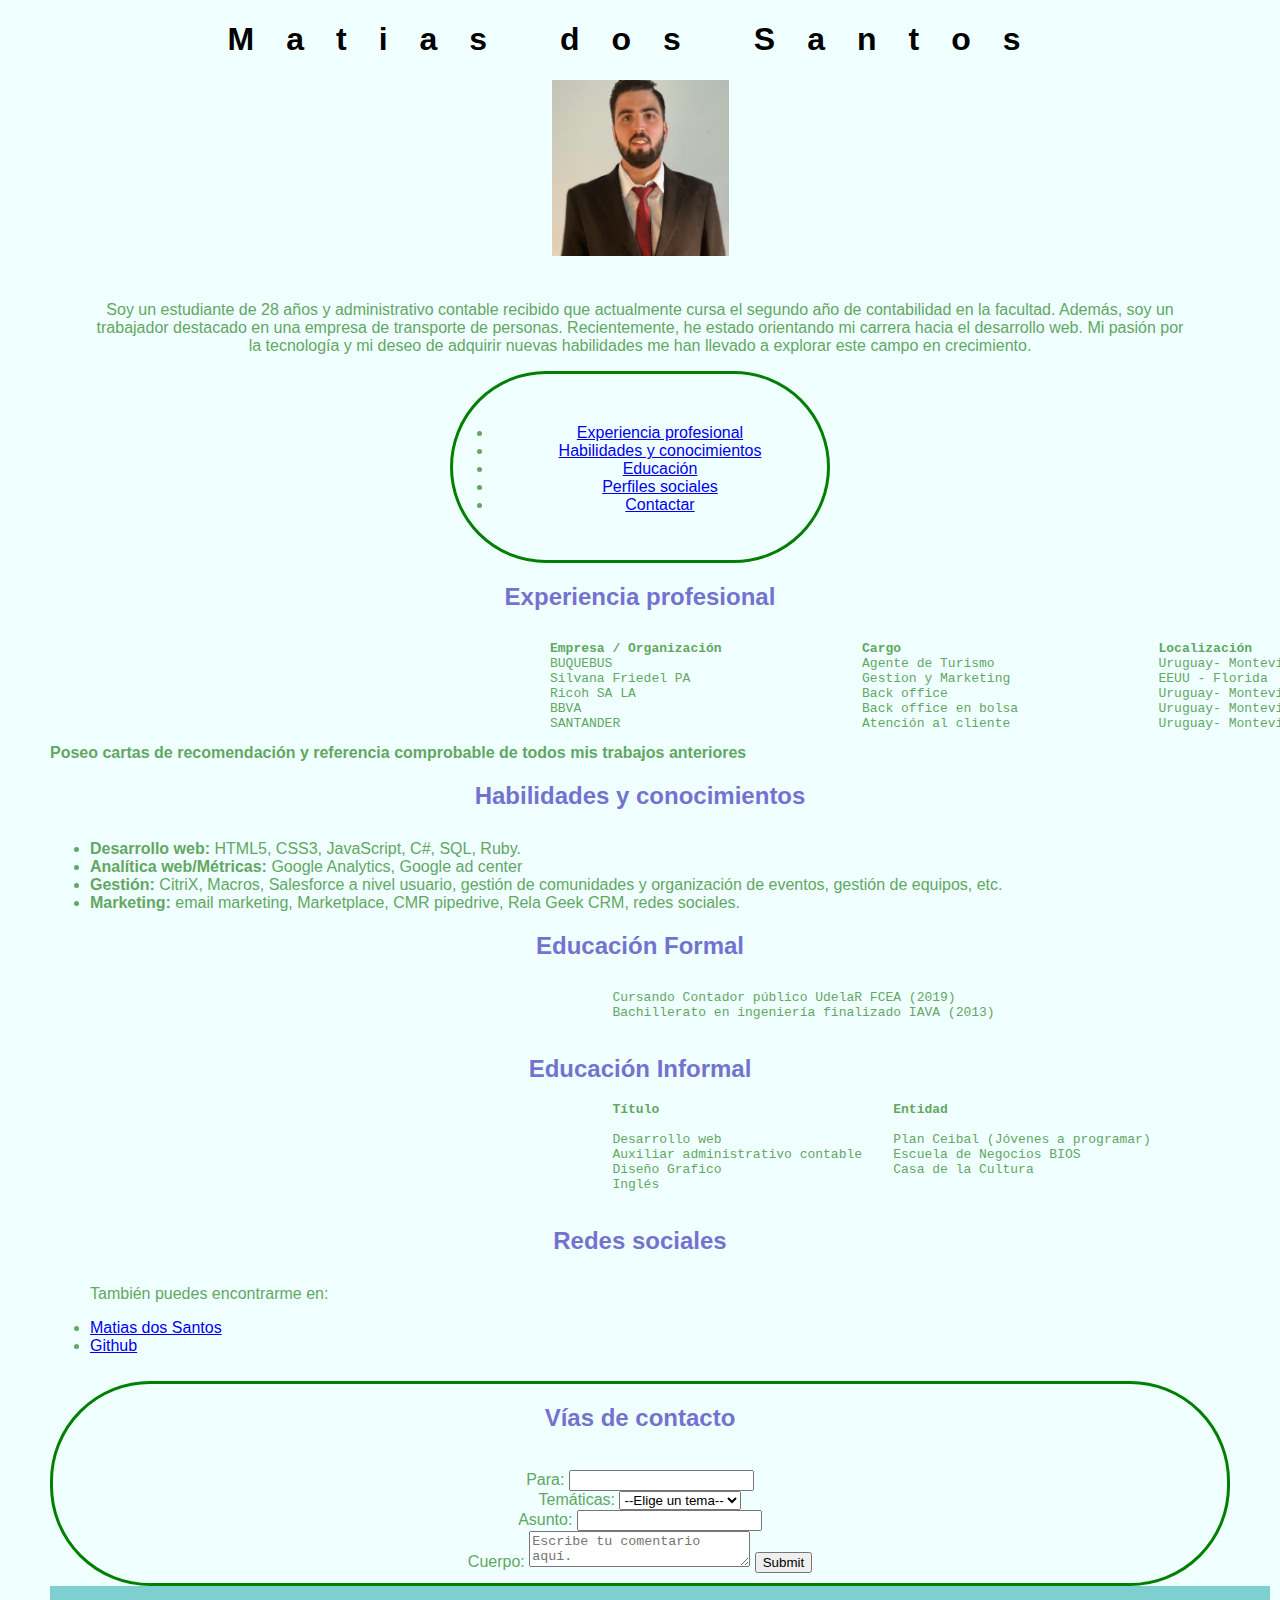
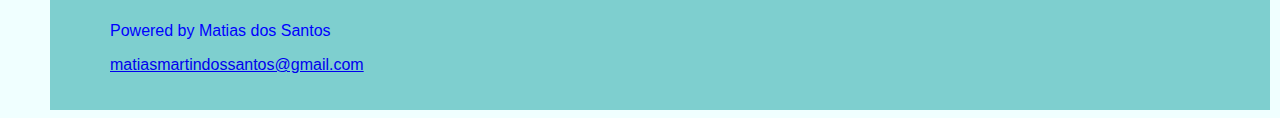
<file: index.html>
<!DOCTYPE html>
<html lang="en">
<head>
    <meta charset="UTF-8">
    <meta name="viewport" content="width=device-width, initial-scale=1.0">
    <title>Portfolio Matias dos Santos</title>
    <link rel="stylesheet" href="style.css">
</head>
<body>

    <h1>Matias dos Santos</h1>

    <img src="media/cv photo.png" alt="">

    <p id="introduccion">Soy un estudiante de 28 años y administrativo contable recibido que actualmente cursa el segundo año de contabilidad en la facultad. Además, soy un trabajador destacado en una empresa de transporte de personas. Recientemente, he estado orientando mi carrera hacia el desarrollo web. Mi pasión por la tecnología y mi deseo de adquirir nuevas habilidades me han llevado a explorar este campo en crecimiento.</p>

    <!-- LISTA DE LA WEB -->
    <div class="container1">
        <ul id="lista1">
            <li><a href="#Experiencia_profesional">Experiencia profesional</a></li>
            <li><a href="#Habilidades_conocimientos">Habilidades y conocimientos</a></li>
            <li><a href="#Educacion">Educación</a></li>
            <li><a href="#Perfiles_sociales">Perfiles sociales</a></li>
            <li><a href="contacto.html">Contactar</a></li>
        </ul>
    </div>

    <!-- EXPERIENCIA PROFESIONAL -->
    <h2 class="espaciadostandar">Experiencia profesional</h2>
    <p id="Experiencia_profesional"></p>
    
    <pre><strong>Empresa / Organización                  Cargo                                 Localización                   Desde-hasta</strong>
BUQUEBUS                                Agente de Turismo                     Uruguay- Montevideo            Julio 2019 - Actualidad
Silvana Friedel PA                      Gestion y Marketing                   EEUU - Florida                 Enero 2018 - Actualidad
Ricoh SA LA                             Back office                           Uruguay- Montevideo            Abril 2018 - Enero  2019
BBVA                                    Back office en bolsa                  Uruguay- Montevideo            Setiembre 2017 - Abril 2018
SANTANDER                               Atención al cliente                   Uruguay- Montevideo            Diciembre 2015 - Agosto 2017
</pre>
    <strong id="textorecomendacion">Poseo cartas de recomendación y referencia comprobable de todos mis trabajos anteriores</strong>

    <!-- HABILIDADES Y CONOCIMIENTOS -->
    <h2 id="Habilidades_conocimientos" class="espaciadostandar">Habilidades y conocimientos</h2>
    <ul>
        <li><strong>Desarrollo web:</strong> HTML5, CSS3, JavaScript, C#, SQL, Ruby.</li>
        <li><strong>Analítica web/Métricas:</strong> Google Analytics, Google ad center</li>
        <li><strong>Gestión:</strong> CitriX, Macros, Salesforce a nivel usuario, gestión de comunidades y organización de eventos, gestión de equipos, etc.</li>
        <li><strong>Marketing:</strong> email marketing, Marketplace, CMR pipedrive, Rela Geek CRM, redes sociales.</li>
    </ul>

    <!-- EDUCACION -->
    <h2 id="Educacion" class="espaciadostandar">Educación Formal</h2>
    <pre>
        Cursando Contador público UdelaR FCEA (2019) 
        Bachillerato en ingeniería finalizado IAVA (2013)
    </pre>

    <h2 id="Educacion_Informal">Educación Informal</h2>
    <pre>
        <strong>Título                              Entidad                                               Promoción </strong>

        Desarrollo web                      Plan Ceibal (Jóvenes a programar)                     2023 
        Auxiliar administrativo contable    Escuela de Negocios BIOS                              2019
        Diseño Grafico                      Casa de la Cultura                                    2011
        Inglés
    </pre>

    <!-- REDES SOCIALES -->
    <h2 id="Perfiles_sociales" class="espaciadostandar">Redes sociales</h2>
    <p>También puedes encontrarme en:</p>
    <div class="espaciadostandar">
        <ul>
            <li><a href="https://www.linkedin.com/in/matias-dos-santos/">Matias dos Santos</a></li>
            <li><a href="https://github.com/beaglecoding">Github</a></li>
        </ul> 
    </div>

    <!-- formulario de contacto  -->
    <div class="bordeada espaciadostandar">
        <form class="formularioinferior">
            <h2>Vías de contacto</h2><br>
        
            <label for="para">Para:</label>
            <input type="text" name="para" id="para"><br>
            
            <label for="tematicas">Temáticas:</label>
            <select name="tema" id="tematicas">
                <option value="" hidden>--Elige un tema--</option>
                <option value="Consulta">Consulta</option>
                <option value="Propuesta">Propuesta</option>
                <option value="Reporte">Reporte</option>
                <option value="Otro">Otro</option>
            </select><br>
        
            <label for="asunto">Asunto:</label>
            <input type="text" name="asunto" id="asunto" required><br>
        
            <label for="cuerpo">Cuerpo:</label>
            <textarea name="cuerpo" id="cuerpo" rows="2" cols="25" placeholder="Escribe tu comentario aquí." maxlength="200" minlength="15"></textarea>
        
            <input type="submit" name="submit">
        </form>
    </div>

    <footer>
        <p class="Powered">Powered by Matias dos Santos</p>
        <p><a href="mailto:matiasmartindossantos@gmail.com">matiasmartindossantos@gmail.com</a></p>
    </footer>

</body>
</html>
</file>
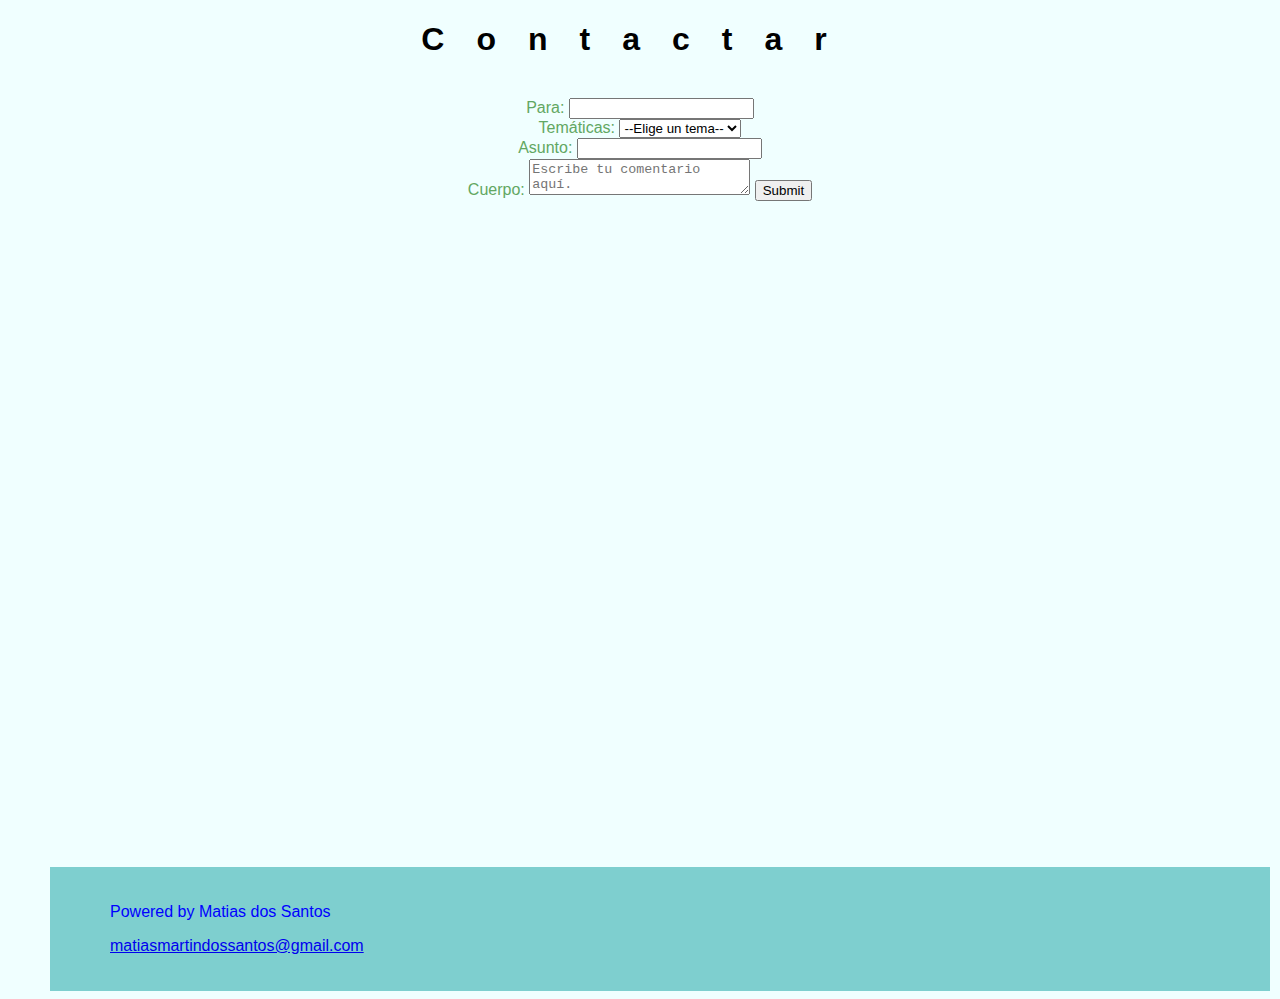
<file: contacto.html>
<!DOCTYPE html>
<html lang="en">
<head>
    <meta charset="UTF-8">
    <meta name="viewport" content="width=device-width, initial-scale=1.0">
    <title>Contacto</title>
    <link rel="stylesheet" href="style.css">
</head>
<body>

    <div id="contacto2">
    <FORM>

        <h1>Contactar</h1><br>

        <label for="para">Para:</label>
        <input type="text" name="para" id="para"> <br>
        
        <label for="tematicas">Temáticas: </label>

        <select name="tema" id="tematicas">
            <option value=""hidden>--Elige un tema--</option>
            <option value="Consulta">Consulta</option>
            <option value="Propuesta">Propuesta</option>
            <option value="Reporte">Reporte</option>
            <option value="Otro">Otro</option>
        </select><br>


        <label for="asunto">Asunto:</label>
        <input type="text" name="asunto" id="asunto" required><br>

        <label for="cuerpo">Cuerpo:</label>
        <textarea name="cuerpo" id="cuerpo" rows="2" cols="25" placeholder="Escribe tu comentario aquí." maxlength="200" minlength="15"></textarea>   <input type="submit" name="submit" id="">





    </FORM>

</div>
<br><br><br><br><br><br><br><br><br><br><br><br><br><br><br><br><br><br><br><br><br><br><br><br><br><br><br><br><br><br><br><br><br><br><br><br><br>

<footer>
    <p class="Powered">Powered by Matias dos Santos</p>
    <p><a href="mailto:matiasmartindossantos@gmail.com">matiasmartindossantos@gmail.com</a></p>
</footer>


</body>
</html>
</file>
<file: style.css>
body{
    background-color: azure;
    text-align: justify;
    font-family: Arial, Helvetica, sans-serif;
    margin-left: 50px;
    margin-right: 50px;
    color: rgb(98, 167, 98);
}

h1, h2{
    text-align: center;
}
p{
    margin-right: 40px;
    margin-left: 40px;
}

pre{

    margin-right: 500px;
    margin-left: 500px;
}

img{
    display: block;
    margin-left: auto;
    margin-right: auto;
    width: 15%;
    

}

#lista1{
    margin-top: 50px;
}
#introduccion{
    margin-top: 45px;
    text-align: center;
}
h1{
    letter-spacing: 1em;
    color: black;
}

.bordeada{
    border-radius: 100px;
    border: green solid;
}

.formularioinferior{

    text-align: center;   
      
}

.espaciadostandar{
    padding-bottom: 10px;
}

#textorecomendacion {
    text-align: center;
    padding-top: 10px;
}

.container1{
    text-align: center;
    border-radius: 100px;
    border: green solid;
    margin-right: 400px;
    margin-left: 400px;
    padding-bottom: 30px;
}

h2{
    color: rgb(115, 115, 207);
}

#contacto2{
    text-align: center;
}


footer {
    position: bottom;
    bottom: 0;
    left: 0;
    width: 100%;
    background-color: rgb(126, 207, 207);
    padding: 20px;
  }

.Powered{
    color: blue;
  }
</file>
